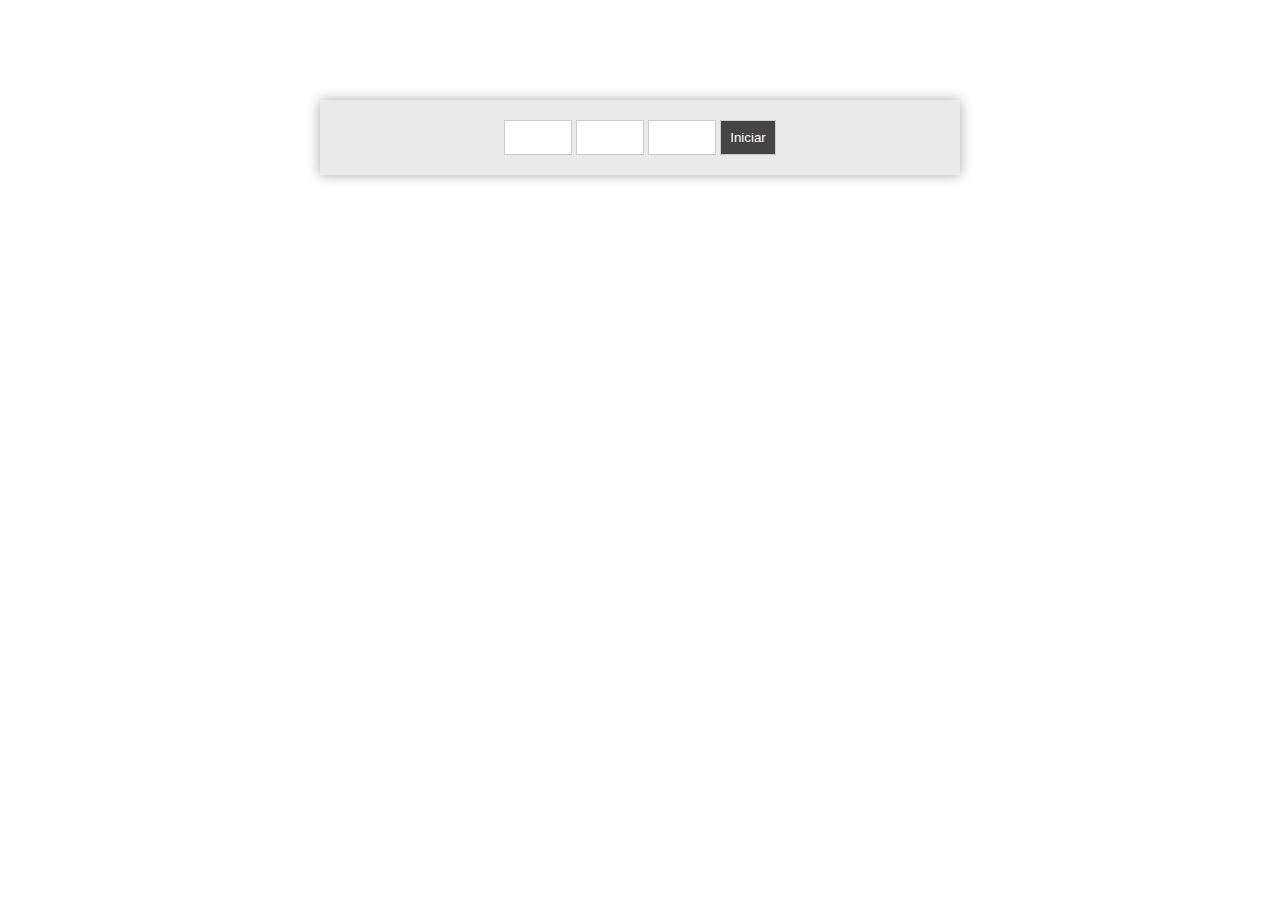
<file: Alarma/index.html>
<!DOCTYPE html>
<html>
    <head>
        <title>Alarma - 24HS</title>
        <link rel="stylesheet" type="text/css" href="estilos.css">
    </head>
    <body>
        <form class="form">
            <input type="number" max="23" min="0" id="horas">
            <input type="number" max="59" min="0" id="minutos">
            <input type="number" max="59" min="0" id="segundos">
            <input type="button" id="programar" value="Iniciar">
        </form>
        <div class="alarma">
            <div class="numeros">
                <div id="h"></div>
                <div class="puntos">:</div>
                <div id="m"></div>
                <div class="puntos">:</div>
                <div id="s"></div>
            </div>
        </div>
        <audio id="audio" src="audio.mp3"></audio>
        <script src="script.js"></script>
    </body>
</html>
</file>
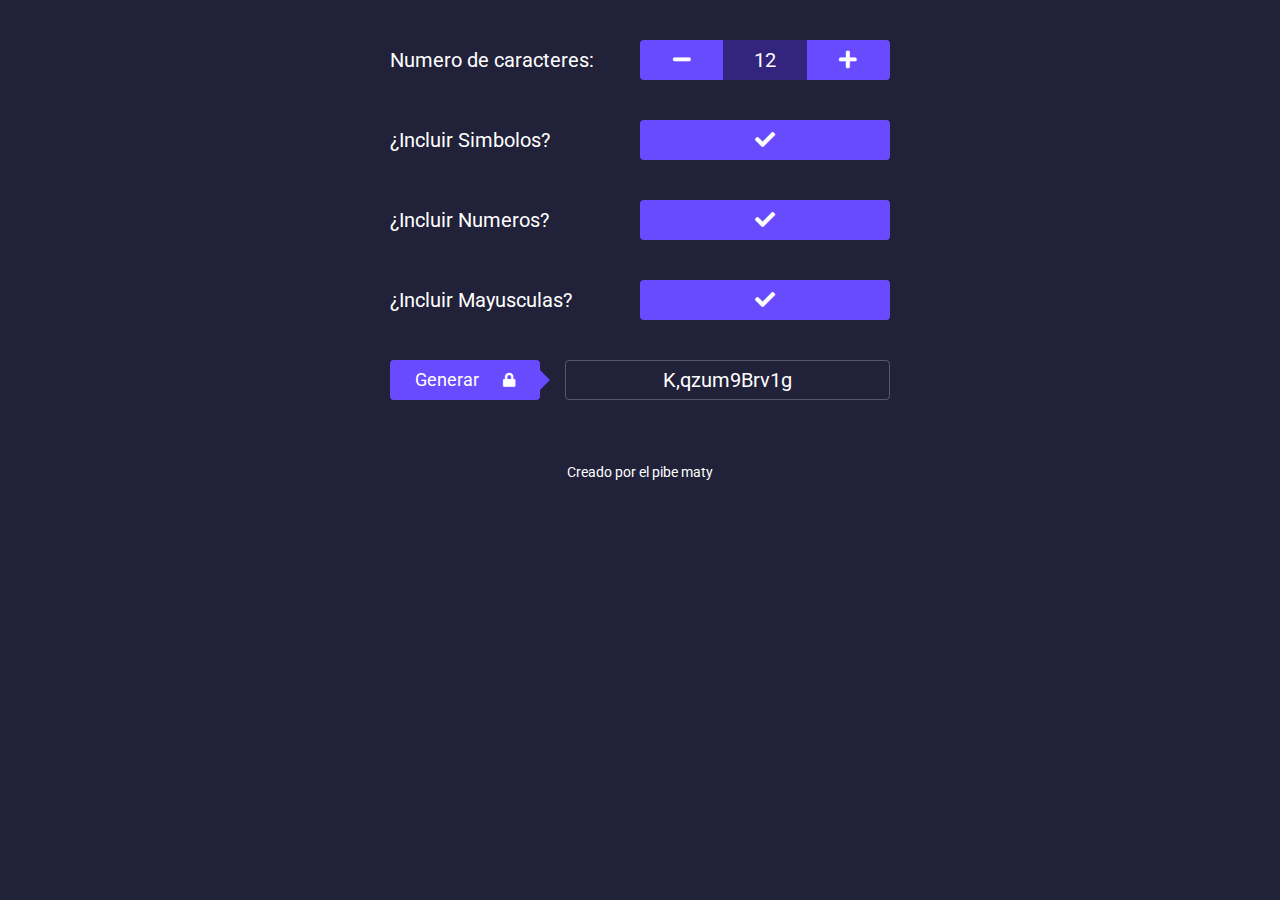
<file: Generador_Passwords-master/index.html>
<!DOCTYPE html>
<html lang="es">
<head>
	<meta charset="UTF-8">
	<meta name="viewport" content="width=device-width, initial-scale=1.0">
	<title>El Maty Password Generator</title>
	<link href="https://fonts.googleapis.com/css?family=Roboto" rel="stylesheet"> 
	<link rel="stylesheet" href="css/estilos.css">
	<link rel="stylesheet" href="fontawesome/css/all.min.css">
</head>
<body>
	<div class="contenedor">
		<form action="" class="app" id="app">
			<div class="fila numero-caracteres">
				<div class="col">
					<label for="numero-caracteres">Numero de caracteres:</label>
				</div>
				<div class="col botones">
					<div>
						<button class="btn" id="btn-menos-uno"><i class="fas fa-minus"></i></button>
					</div>
					<div>
						<input type="text" id="numero-caracteres" readonly value="12">
					</div>
					<div>
						<button class="btn" id="btn-mas-uno"><i class="fas fa-plus"></i></button>
					</div>
				</div>
			</div>
			<div class="fila simbolos">
				<div class="col">
					<label for="simbolos">¿Incluir Simbolos?</label>
				</div>
				<div class="col">
					<button class="btn" id="btn-simbolos"><i class="fas fa-check"></i></button>
				</div>
			</div>
			<div class="fila numeros">
				<div class="col">
					<label for="numeros">¿Incluir Numeros?</label>
				</div>
				<div class="col">
					<button class="btn" id="btn-numeros"><i class="fas fa-check"></i></button>
				</div>
			</div>
			<div class="fila mayusculas">
				<div class="col">
					<label for="mayusculas">¿Incluir Mayusculas?</label>
				</div>
				<div class="col">
					<button class="btn" id="btn-mayusculas"><i class="fas fa-check"></i></button>
				</div>
			</div>
			<div class="fila generar">
				<div class="col">
					<button class="btn btn-generar" id="btn-generar">Generar <i class="fas fa-lock"></i></button>
				</div>
				<div class="col">
					<input type="text" class="input-password" id="input-password" readonly value="T3sT">
				</div>
			</div>
			<div class="fila alerta">
				<div class="col">
					<div class="alerta-copiado" id="alerta-copiado">
						<p><i class="fas fa-copy"></i> Texto Copiado!</p>
					</div>
				</div>
			</div>
		</form>
		<div class="creditos">
			<p>Creado por el pibe maty</p>
		</div>
	</div>

	<script src="js/app.js"></script>
</body>
</html>
</file>
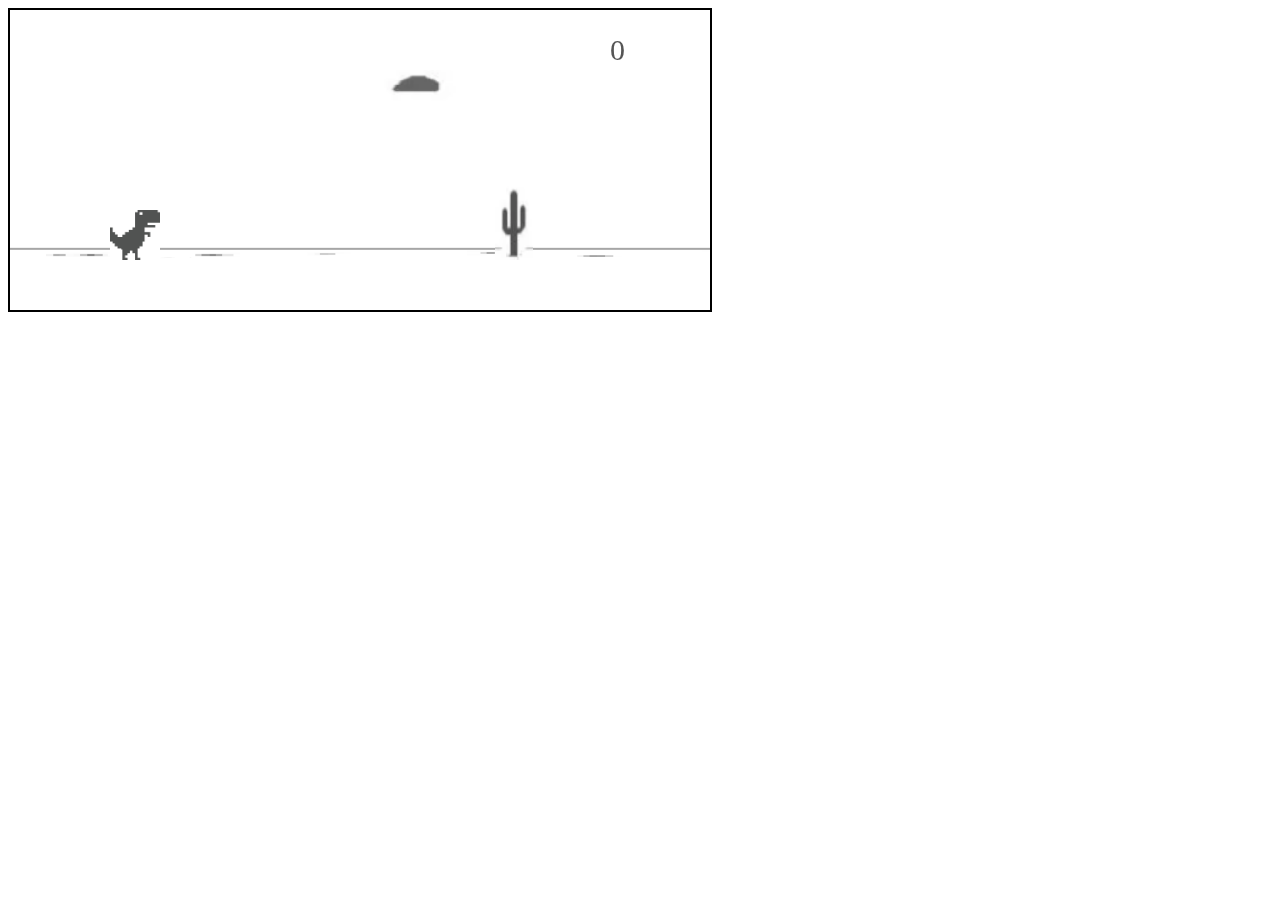
<file: REX/index.html>
<html>
    <head>
        <script src="juego.js"></script>
    </head>
    <body onload="inicializa();">
        <canvas id ="canvas" width="700" height="300" style="border: 2px solid #000000;"></canvas>
    </body>
</html>
</file>
<file: Alarma/estilos.css>
*{
    padding: 0px;
    margin: 0px;
    font-family: Century 'Franklin Gothic Medium', 'Arial Narrow', Arial, sans-serif;
}

form {
    margin: auto;
    width: 600px;
    padding: 20px;
    text-align: center;
    background-color: #eaeaea;
    margin-top: 100px;
    box-shadow: 0px 0px 12px #aaa;
}

.alarma{
    display: none ;
    margin: auto;
    width: 600px;
    text-align: center;
    background-color: #eaeaea;
    margin-top: 100px;
    box-shadow: 0px 0px 12px #aaa;
    font-size: 35px;
    border-top: 12px solid #444;
    padding:  18px 10px;
}

.alarma div{
    display: inline-block;
    margin: 4px;
}


form input{
    padding: 9px;
    border: 1px solid #ccc;
}

form input[type="button"]{
    background-color: #444;
    color: #fff;
}

@keyframes desaparecer{
    0%{
        opacity: 1;
    }
    100%{
        opacity: 0;
    }
}

@keyframes aparecer{
    0%{
        opacity: 0;
    }
    100%{
        opacity: 1;
    }
}
</file>
<file: Generador_Passwords-master/css/estilos.css>
/* ------------------------- */
/* Generador de Contraseñas */
/* Creado por: Carlos Arturo Esparza */
/* Para: http://www.falconmasters.com */
/* ------------------------- */

/* ------------------------- */
/* Estilos Generales */
/* ------------------------- */
* {
	box-sizing: border-box;
	padding: 0;
	margin: 0;
	font-family: 'Roboto', sans-serif;
	font-size: 20px;
}

*::selection {
	background:#33257E ;
	color:#fff;
}

*::-moz-selection {
	background:#33257E;
	color:#fff;
}

body {
	background: #212139;
	color: #fff;
}

a {
	color: #fff;
	text-decoration: underline;
}

a:hover {
	text-decoration: none;
}

.contenedor {
	max-width:500px;
	width: 90%;
	margin: 40px auto;
}


/* ------------------------- */
/* Logotipo */
/* ------------------------- */
.logo { 
	margin-bottom: 40px;
	width: 100%;
	text-align: center;
}

.logo img { 
	width: 100%;
	vertical-align: top;
 }

/* ------------------------- */
/* Estilos de Filas y Columnas */
/* ------------------------- */
.app .fila {
	margin-bottom: 40px;
	display: flex;
	flex-direction: row;
	justify-content: space-between;
}

.app .col {
	width: 50%;
}

/* ------------------------- */
/* Estilos generales de inputs y botones */
/* ------------------------- */
.app label {
	line-height: 40px;
}

.app input {
	text-align: center;
	border: none;
}

.app .btn {
	width: 100%;
	background: #684BFF;
	color: #fff;
	display: inline-block;
	height: 40px;
	vertical-align: top;
	font-size: 16px;
	text-align: center;
	border: none;
	border-radius: 4px;
	cursor: pointer;
	transition: all .3s ease;
}

.app .btn:hover {
	background: #B4A5FF;
}

.app .btn.false{
	background: #33257E;
}

/* ------------------------- */
/* Fila: Numero de Caracteres */
/* ------------------------- */
.app .numero-caracteres .botones div {
	width: 100%;
}

.app .numero-caracteres .botones div:nth-child(1) button{
	border-radius: 4px 0 0 4px;
}
.app .numero-caracteres input {
	height: 40px;
	width: 100%;
	cursor: default;
	background: #33257E;
	color: #fff;
}
.app .numero-caracteres .botones div:nth-child(3) button{
	border-radius: 0 4px 4px 0;
}

.app .numero-caracteres .botones{
	display: flex;
	flex-direction: row;
	justify-content: space-between;
}
	
/* ------------------------- */
/* Fila: Generar Contraseña */
/* ------------------------- */
.app .fila.generar {
	margin-bottom: 10px;
}

.app .fila.generar .col:nth-child(1){
	width: 30%;
}

.app .fila.generar .col:nth-child(2) {
	width: 65%;
}

.app .fila.generar .btn.btn-generar {
	width: 100%;
	height: 40px;
	font-size: 18px;
	padding: 0;
	line-height: 40px;
	position: relative;
	z-index: 1;
}

.app .fila.generar .btn.btn-generar i {
	margin-left: 20px;
	position: relative;
	top:-1px;
	font-size: 14px;
}

.app .fila.generar .btn.btn-generar:after {
	content: "";
	display: inline-block;
	background: #684BFF;
	width: 14px;
	height: 14px;
	position: absolute;
	top:13px;
	right:-7px;
	transform: rotate(45deg);
	z-index: 9;
	transition: all .3s ease;
}

.app .fila.generar .col:nth-child(1):hover .btn-generar:after {
	background: #B4A5FF;
}

.app .fila.generar .input-password {
	width: 100%;
	background: none;
	border-radius: 4px;
	border:1px solid rgba(255,255,255,.25);
	color: #fff;
	height: 40px;
	line-height: 40px;
	cursor: pointer;
	transition: all .3s ease;
}

.app .fila.generar .input-password:hover {
	border:1px solid rgba(255,255,255,.5);
}

.app .fila.generar input::selection {
	background: #212139;
}

.app .fila.generar input::-moz-selection {
	background: #212139;
}

/* ------------------------- */
/* Fila: Alerta */
/* ------------------------- */
.app .fila.alerta {
	justify-content: flex-end;
}

.app .fila.alerta .col {
	width: 65%;
}
.app .fila.alerta .alerta-copiado {
	text-align: center;
	color: rgba(255,255,255,0);
	transition: all .3s ease;
}

.app .fila.alerta .alerta-copiado.active {
	color: rgba(255,255,255,1);
}

.app .fila.alerta .alerta-copiado p, 
.app .fila.alerta .alerta-copiado i {
	font-size: 12px;
}

/* ------------------------- */
/* Media Queries */
/* ------------------------- */
@media screen and (max-width: 500px){
	.logo img {
		width: 70%;
	}

	.app .fila {
		flex-direction: column;
		margin-bottom: 20px;
	}

	.app .fila .col {
		width: 100%;
		margin-bottom: 20px;
	}

	.app .fila.generar {
		border-top:1px solid rgba(255,255,255,.25);
		padding-top:40px;
	}

	.app .fila.generar .col:nth-child(1), 
	.app .fila.generar .col:nth-child(2) {
		width: 100%;
	}

	.app .fila.generar .btn.btn-generar:after {
		top: auto;
		left: 50%;
		right: 50%;
		bottom: -7px;
	}
}

/* ------------------------- */
/* Creditos */
/* ------------------------- */
.creditos {
	text-align: center;
}

.creditos p, a {
	font-size: 14px;
}
</file>
<file: Generador_Passwords-master/fontawesome/css/all.min.css>
/*!
 * Font Awesome Free 5.1.1 by @fontawesome - https://fontawesome.com
 * License - https://fontawesome.com/license (Icons: CC BY 4.0, Fonts: SIL OFL 1.1, Code: MIT License)
 */
.fa,.fab,.fal,.far,.fas{-moz-osx-font-smoothing:grayscale;-webkit-font-smoothing:antialiased;display:inline-block;font-style:normal;font-variant:normal;text-rendering:auto;line-height:1}.fa-lg{font-size:1.33333em;line-height:.75em;vertical-align:-.0667em}.fa-xs{font-size:.75em}.fa-sm{font-size:.875em}.fa-1x{font-size:1em}.fa-2x{font-size:2em}.fa-3x{font-size:3em}.fa-4x{font-size:4em}.fa-5x{font-size:5em}.fa-6x{font-size:6em}.fa-7x{font-size:7em}.fa-8x{font-size:8em}.fa-9x{font-size:9em}.fa-10x{font-size:10em}.fa-fw{text-align:center;width:1.25em}.fa-ul{list-style-type:none;margin-left:2.5em;padding-left:0}.fa-ul>li{position:relative}.fa-li{left:-2em;position:absolute;text-align:center;width:2em;line-height:inherit}.fa-border{border:.08em solid #eee;border-radius:.1em;padding:.2em .25em .15em}.fa-pull-left{float:left}.fa-pull-right{float:right}.fa.fa-pull-left,.fab.fa-pull-left,.fal.fa-pull-left,.far.fa-pull-left,.fas.fa-pull-left{margin-right:.3em}.fa.fa-pull-right,.fab.fa-pull-right,.fal.fa-pull-right,.far.fa-pull-right,.fas.fa-pull-right{margin-left:.3em}.fa-spin{animation:a 2s infinite linear}.fa-pulse{animation:a 1s infinite steps(8)}@keyframes a{0%{transform:rotate(0deg)}to{transform:rotate(1turn)}}.fa-rotate-90{-ms-filter:"progid:DXImageTransform.Microsoft.BasicImage(rotation=1)";transform:rotate(90deg)}.fa-rotate-180{-ms-filter:"progid:DXImageTransform.Microsoft.BasicImage(rotation=2)";transform:rotate(180deg)}.fa-rotate-270{-ms-filter:"progid:DXImageTransform.Microsoft.BasicImage(rotation=3)";transform:rotate(270deg)}.fa-flip-horizontal{-ms-filter:"progid:DXImageTransform.Microsoft.BasicImage(rotation=0, mirror=1)";transform:scaleX(-1)}.fa-flip-vertical{transform:scaleY(-1)}.fa-flip-horizontal.fa-flip-vertical,.fa-flip-vertical{-ms-filter:"progid:DXImageTransform.Microsoft.BasicImage(rotation=2, mirror=1)"}.fa-flip-horizontal.fa-flip-vertical{transform:scale(-1)}:root .fa-flip-horizontal,:root .fa-flip-vertical,:root .fa-rotate-90,:root .fa-rotate-180,:root .fa-rotate-270{-webkit-filter:none;filter:none}.fa-stack{display:inline-block;height:2em;line-height:2em;position:relative;vertical-align:middle;width:2em}.fa-stack-1x,.fa-stack-2x{left:0;position:absolute;text-align:center;width:100%}.fa-stack-1x{line-height:inherit}.fa-stack-2x{font-size:2em}.fa-inverse{color:#fff}.fa-500px:before{content:"\f26e"}.fa-accessible-icon:before{content:"\f368"}.fa-accusoft:before{content:"\f369"}.fa-address-book:before{content:"\f2b9"}.fa-address-card:before{content:"\f2bb"}.fa-adjust:before{content:"\f042"}.fa-adn:before{content:"\f170"}.fa-adversal:before{content:"\f36a"}.fa-affiliatetheme:before{content:"\f36b"}.fa-algolia:before{content:"\f36c"}.fa-align-center:before{content:"\f037"}.fa-align-justify:before{content:"\f039"}.fa-align-left:before{content:"\f036"}.fa-align-right:before{content:"\f038"}.fa-allergies:before{content:"\f461"}.fa-amazon:before{content:"\f270"}.fa-amazon-pay:before{content:"\f42c"}.fa-ambulance:before{content:"\f0f9"}.fa-american-sign-language-interpreting:before{content:"\f2a3"}.fa-amilia:before{content:"\f36d"}.fa-anchor:before{content:"\f13d"}.fa-android:before{content:"\f17b"}.fa-angellist:before{content:"\f209"}.fa-angle-double-down:before{content:"\f103"}.fa-angle-double-left:before{content:"\f100"}.fa-angle-double-right:before{content:"\f101"}.fa-angle-double-up:before{content:"\f102"}.fa-angle-down:before{content:"\f107"}.fa-angle-left:before{content:"\f104"}.fa-angle-right:before{content:"\f105"}.fa-angle-up:before{content:"\f106"}.fa-angry:before{content:"\f556"}.fa-angrycreative:before{content:"\f36e"}.fa-angular:before{content:"\f420"}.fa-app-store:before{content:"\f36f"}.fa-app-store-ios:before{content:"\f370"}.fa-apper:before{content:"\f371"}.fa-apple:before{content:"\f179"}.fa-apple-pay:before{content:"\f415"}.fa-archive:before{content:"\f187"}.fa-archway:before{content:"\f557"}.fa-arrow-alt-circle-down:before{content:"\f358"}.fa-arrow-alt-circle-left:before{content:"\f359"}.fa-arrow-alt-circle-right:before{content:"\f35a"}.fa-arrow-alt-circle-up:before{content:"\f35b"}.fa-arrow-circle-down:before{content:"\f0ab"}.fa-arrow-circle-left:before{content:"\f0a8"}.fa-arrow-circle-right:before{content:"\f0a9"}.fa-arrow-circle-up:before{content:"\f0aa"}.fa-arrow-down:before{content:"\f063"}.fa-arrow-left:before{content:"\f060"}.fa-arrow-right:before{content:"\f061"}.fa-arrow-up:before{content:"\f062"}.fa-arrows-alt:before{content:"\f0b2"}.fa-arrows-alt-h:before{content:"\f337"}.fa-arrows-alt-v:before{content:"\f338"}.fa-assistive-listening-systems:before{content:"\f2a2"}.fa-asterisk:before{content:"\f069"}.fa-asymmetrik:before{content:"\f372"}.fa-at:before{content:"\f1fa"}.fa-atlas:before{content:"\f558"}.fa-audible:before{content:"\f373"}.fa-audio-description:before{content:"\f29e"}.fa-autoprefixer:before{content:"\f41c"}.fa-avianex:before{content:"\f374"}.fa-aviato:before{content:"\f421"}.fa-award:before{content:"\f559"}.fa-aws:before{content:"\f375"}.fa-backspace:before{content:"\f55a"}.fa-backward:before{content:"\f04a"}.fa-balance-scale:before{content:"\f24e"}.fa-ban:before{content:"\f05e"}.fa-band-aid:before{content:"\f462"}.fa-bandcamp:before{content:"\f2d5"}.fa-barcode:before{content:"\f02a"}.fa-bars:before{content:"\f0c9"}.fa-baseball-ball:before{content:"\f433"}.fa-basketball-ball:before{content:"\f434"}.fa-bath:before{content:"\f2cd"}.fa-battery-empty:before{content:"\f244"}.fa-battery-full:before{content:"\f240"}.fa-battery-half:before{content:"\f242"}.fa-battery-quarter:before{content:"\f243"}.fa-battery-three-quarters:before{content:"\f241"}.fa-bed:before{content:"\f236"}.fa-beer:before{content:"\f0fc"}.fa-behance:before{content:"\f1b4"}.fa-behance-square:before{content:"\f1b5"}.fa-bell:before{content:"\f0f3"}.fa-bell-slash:before{content:"\f1f6"}.fa-bezier-curve:before{content:"\f55b"}.fa-bicycle:before{content:"\f206"}.fa-bimobject:before{content:"\f378"}.fa-binoculars:before{content:"\f1e5"}.fa-birthday-cake:before{content:"\f1fd"}.fa-bitbucket:before{content:"\f171"}.fa-bitcoin:before{content:"\f379"}.fa-bity:before{content:"\f37a"}.fa-black-tie:before{content:"\f27e"}.fa-blackberry:before{content:"\f37b"}.fa-blender:before{content:"\f517"}.fa-blind:before{content:"\f29d"}.fa-blogger:before{content:"\f37c"}.fa-blogger-b:before{content:"\f37d"}.fa-bluetooth:before{content:"\f293"}.fa-bluetooth-b:before{content:"\f294"}.fa-bold:before{content:"\f032"}.fa-bolt:before{content:"\f0e7"}.fa-bomb:before{content:"\f1e2"}.fa-bong:before{content:"\f55c"}.fa-book:before{content:"\f02d"}.fa-book-open:before{content:"\f518"}.fa-bookmark:before{content:"\f02e"}.fa-bowling-ball:before{content:"\f436"}.fa-box:before{content:"\f466"}.fa-box-open:before{content:"\f49e"}.fa-boxes:before{content:"\f468"}.fa-braille:before{content:"\f2a1"}.fa-briefcase:before{content:"\f0b1"}.fa-briefcase-medical:before{content:"\f469"}.fa-broadcast-tower:before{content:"\f519"}.fa-broom:before{content:"\f51a"}.fa-brush:before{content:"\f55d"}.fa-btc:before{content:"\f15a"}.fa-bug:before{content:"\f188"}.fa-building:before{content:"\f1ad"}.fa-bullhorn:before{content:"\f0a1"}.fa-bullseye:before{content:"\f140"}.fa-burn:before{content:"\f46a"}.fa-buromobelexperte:before{content:"\f37f"}.fa-bus:before{content:"\f207"}.fa-bus-alt:before{content:"\f55e"}.fa-buysellads:before{content:"\f20d"}.fa-calculator:before{content:"\f1ec"}.fa-calendar:before{content:"\f133"}.fa-calendar-alt:before{content:"\f073"}.fa-calendar-check:before{content:"\f274"}.fa-calendar-minus:before{content:"\f272"}.fa-calendar-plus:before{content:"\f271"}.fa-calendar-times:before{content:"\f273"}.fa-camera:before{content:"\f030"}.fa-camera-retro:before{content:"\f083"}.fa-cannabis:before{content:"\f55f"}.fa-capsules:before{content:"\f46b"}.fa-car:before{content:"\f1b9"}.fa-caret-down:before{content:"\f0d7"}.fa-caret-left:before{content:"\f0d9"}.fa-caret-right:before{content:"\f0da"}.fa-caret-square-down:before{content:"\f150"}.fa-caret-square-left:before{content:"\f191"}.fa-caret-square-right:before{content:"\f152"}.fa-caret-square-up:before{content:"\f151"}.fa-caret-up:before{content:"\f0d8"}.fa-cart-arrow-down:before{content:"\f218"}.fa-cart-plus:before{content:"\f217"}.fa-cc-amazon-pay:before{content:"\f42d"}.fa-cc-amex:before{content:"\f1f3"}.fa-cc-apple-pay:before{content:"\f416"}.fa-cc-diners-club:before{content:"\f24c"}.fa-cc-discover:before{content:"\f1f2"}.fa-cc-jcb:before{content:"\f24b"}.fa-cc-mastercard:before{content:"\f1f1"}.fa-cc-paypal:before{content:"\f1f4"}.fa-cc-stripe:before{content:"\f1f5"}.fa-cc-visa:before{content:"\f1f0"}.fa-centercode:before{content:"\f380"}.fa-certificate:before{content:"\f0a3"}.fa-chalkboard:before{content:"\f51b"}.fa-chalkboard-teacher:before{content:"\f51c"}.fa-chart-area:before{content:"\f1fe"}.fa-chart-bar:before{content:"\f080"}.fa-chart-line:before{content:"\f201"}.fa-chart-pie:before{content:"\f200"}.fa-check:before{content:"\f00c"}.fa-check-circle:before{content:"\f058"}.fa-check-double:before{content:"\f560"}.fa-check-square:before{content:"\f14a"}.fa-chess:before{content:"\f439"}.fa-chess-bishop:before{content:"\f43a"}.fa-chess-board:before{content:"\f43c"}.fa-chess-king:before{content:"\f43f"}.fa-chess-knight:before{content:"\f441"}.fa-chess-pawn:before{content:"\f443"}.fa-chess-queen:before{content:"\f445"}.fa-chess-rook:before{content:"\f447"}.fa-chevron-circle-down:before{content:"\f13a"}.fa-chevron-circle-left:before{content:"\f137"}.fa-chevron-circle-right:before{content:"\f138"}.fa-chevron-circle-up:before{content:"\f139"}.fa-chevron-down:before{content:"\f078"}.fa-chevron-left:before{content:"\f053"}.fa-chevron-right:before{content:"\f054"}.fa-chevron-up:before{content:"\f077"}.fa-child:before{content:"\f1ae"}.fa-chrome:before{content:"\f268"}.fa-church:before{content:"\f51d"}.fa-circle:before{content:"\f111"}.fa-circle-notch:before{content:"\f1ce"}.fa-clipboard:before{content:"\f328"}.fa-clipboard-check:before{content:"\f46c"}.fa-clipboard-list:before{content:"\f46d"}.fa-clock:before{content:"\f017"}.fa-clone:before{content:"\f24d"}.fa-closed-captioning:before{content:"\f20a"}.fa-cloud:before{content:"\f0c2"}.fa-cloud-download-alt:before{content:"\f381"}.fa-cloud-upload-alt:before{content:"\f382"}.fa-cloudscale:before{content:"\f383"}.fa-cloudsmith:before{content:"\f384"}.fa-cloudversify:before{content:"\f385"}.fa-cocktail:before{content:"\f561"}.fa-code:before{content:"\f121"}.fa-code-branch:before{content:"\f126"}.fa-codepen:before{content:"\f1cb"}.fa-codiepie:before{content:"\f284"}.fa-coffee:before{content:"\f0f4"}.fa-cog:before{content:"\f013"}.fa-cogs:before{content:"\f085"}.fa-coins:before{content:"\f51e"}.fa-columns:before{content:"\f0db"}.fa-comment:before{content:"\f075"}.fa-comment-alt:before{content:"\f27a"}.fa-comment-dots:before{content:"\f4ad"}.fa-comment-slash:before{content:"\f4b3"}.fa-comments:before{content:"\f086"}.fa-compact-disc:before{content:"\f51f"}.fa-compass:before{content:"\f14e"}.fa-compress:before{content:"\f066"}.fa-concierge-bell:before{content:"\f562"}.fa-connectdevelop:before{content:"\f20e"}.fa-contao:before{content:"\f26d"}.fa-cookie:before{content:"\f563"}.fa-cookie-bite:before{content:"\f564"}.fa-copy:before{content:"\f0c5"}.fa-copyright:before{content:"\f1f9"}.fa-couch:before{content:"\f4b8"}.fa-cpanel:before{content:"\f388"}.fa-creative-commons:before{content:"\f25e"}.fa-creative-commons-by:before{content:"\f4e7"}.fa-creative-commons-nc:before{content:"\f4e8"}.fa-creative-commons-nc-eu:before{content:"\f4e9"}.fa-creative-commons-nc-jp:before{content:"\f4ea"}.fa-creative-commons-nd:before{content:"\f4eb"}.fa-creative-commons-pd:before{content:"\f4ec"}.fa-creative-commons-pd-alt:before{content:"\f4ed"}.fa-creative-commons-remix:before{content:"\f4ee"}.fa-creative-commons-sa:before{content:"\f4ef"}.fa-creative-commons-sampling:before{content:"\f4f0"}.fa-creative-commons-sampling-plus:before{content:"\f4f1"}.fa-creative-commons-share:before{content:"\f4f2"}.fa-credit-card:before{content:"\f09d"}.fa-crop:before{content:"\f125"}.fa-crop-alt:before{content:"\f565"}.fa-crosshairs:before{content:"\f05b"}.fa-crow:before{content:"\f520"}.fa-crown:before{content:"\f521"}.fa-css3:before{content:"\f13c"}.fa-css3-alt:before{content:"\f38b"}.fa-cube:before{content:"\f1b2"}.fa-cubes:before{content:"\f1b3"}.fa-cut:before{content:"\f0c4"}.fa-cuttlefish:before{content:"\f38c"}.fa-d-and-d:before{content:"\f38d"}.fa-dashcube:before{content:"\f210"}.fa-database:before{content:"\f1c0"}.fa-deaf:before{content:"\f2a4"}.fa-delicious:before{content:"\f1a5"}.fa-deploydog:before{content:"\f38e"}.fa-deskpro:before{content:"\f38f"}.fa-desktop:before{content:"\f108"}.fa-deviantart:before{content:"\f1bd"}.fa-diagnoses:before{content:"\f470"}.fa-dice:before{content:"\f522"}.fa-dice-five:before{content:"\f523"}.fa-dice-four:before{content:"\f524"}.fa-dice-one:before{content:"\f525"}.fa-dice-six:before{content:"\f526"}.fa-dice-three:before{content:"\f527"}.fa-dice-two:before{content:"\f528"}.fa-digg:before{content:"\f1a6"}.fa-digital-ocean:before{content:"\f391"}.fa-digital-tachograph:before{content:"\f566"}.fa-discord:before{content:"\f392"}.fa-discourse:before{content:"\f393"}.fa-divide:before{content:"\f529"}.fa-dizzy:before{content:"\f567"}.fa-dna:before{content:"\f471"}.fa-dochub:before{content:"\f394"}.fa-docker:before{content:"\f395"}.fa-dollar-sign:before{content:"\f155"}.fa-dolly:before{content:"\f472"}.fa-dolly-flatbed:before{content:"\f474"}.fa-donate:before{content:"\f4b9"}.fa-door-closed:before{content:"\f52a"}.fa-door-open:before{content:"\f52b"}.fa-dot-circle:before{content:"\f192"}.fa-dove:before{content:"\f4ba"}.fa-download:before{content:"\f019"}.fa-draft2digital:before{content:"\f396"}.fa-drafting-compass:before{content:"\f568"}.fa-dribbble:before{content:"\f17d"}.fa-dribbble-square:before{content:"\f397"}.fa-dropbox:before{content:"\f16b"}.fa-drum:before{content:"\f569"}.fa-drum-steelpan:before{content:"\f56a"}.fa-drupal:before{content:"\f1a9"}.fa-dumbbell:before{content:"\f44b"}.fa-dyalog:before{content:"\f399"}.fa-earlybirds:before{content:"\f39a"}.fa-ebay:before{content:"\f4f4"}.fa-edge:before{content:"\f282"}.fa-edit:before{content:"\f044"}.fa-eject:before{content:"\f052"}.fa-elementor:before{content:"\f430"}.fa-ellipsis-h:before{content:"\f141"}.fa-ellipsis-v:before{content:"\f142"}.fa-ember:before{content:"\f423"}.fa-empire:before{content:"\f1d1"}.fa-envelope:before{content:"\f0e0"}.fa-envelope-open:before{content:"\f2b6"}.fa-envelope-square:before{content:"\f199"}.fa-envira:before{content:"\f299"}.fa-equals:before{content:"\f52c"}.fa-eraser:before{content:"\f12d"}.fa-erlang:before{content:"\f39d"}.fa-ethereum:before{content:"\f42e"}.fa-etsy:before{content:"\f2d7"}.fa-euro-sign:before{content:"\f153"}.fa-exchange-alt:before{content:"\f362"}.fa-exclamation:before{content:"\f12a"}.fa-exclamation-circle:before{content:"\f06a"}.fa-exclamation-triangle:before{content:"\f071"}.fa-expand:before{content:"\f065"}.fa-expand-arrows-alt:before{content:"\f31e"}.fa-expeditedssl:before{content:"\f23e"}.fa-external-link-alt:before{content:"\f35d"}.fa-external-link-square-alt:before{content:"\f360"}.fa-eye:before{content:"\f06e"}.fa-eye-dropper:before{content:"\f1fb"}.fa-eye-slash:before{content:"\f070"}.fa-facebook:before{content:"\f09a"}.fa-facebook-f:before{content:"\f39e"}.fa-facebook-messenger:before{content:"\f39f"}.fa-facebook-square:before{content:"\f082"}.fa-fast-backward:before{content:"\f049"}.fa-fast-forward:before{content:"\f050"}.fa-fax:before{content:"\f1ac"}.fa-feather:before{content:"\f52d"}.fa-feather-alt:before{content:"\f56b"}.fa-female:before{content:"\f182"}.fa-fighter-jet:before{content:"\f0fb"}.fa-file:before{content:"\f15b"}.fa-file-alt:before{content:"\f15c"}.fa-file-archive:before{content:"\f1c6"}.fa-file-audio:before{content:"\f1c7"}.fa-file-code:before{content:"\f1c9"}.fa-file-contract:before{content:"\f56c"}.fa-file-download:before{content:"\f56d"}.fa-file-excel:before{content:"\f1c3"}.fa-file-export:before{content:"\f56e"}.fa-file-image:before{content:"\f1c5"}.fa-file-import:before{content:"\f56f"}.fa-file-invoice:before{content:"\f570"}.fa-file-invoice-dollar:before{content:"\f571"}.fa-file-medical:before{content:"\f477"}.fa-file-medical-alt:before{content:"\f478"}.fa-file-pdf:before{content:"\f1c1"}.fa-file-powerpoint:before{content:"\f1c4"}.fa-file-prescription:before{content:"\f572"}.fa-file-signature:before{content:"\f573"}.fa-file-upload:before{content:"\f574"}.fa-file-video:before{content:"\f1c8"}.fa-file-word:before{content:"\f1c2"}.fa-fill:before{content:"\f575"}.fa-fill-drip:before{content:"\f576"}.fa-film:before{content:"\f008"}.fa-filter:before{content:"\f0b0"}.fa-fingerprint:before{content:"\f577"}.fa-fire:before{content:"\f06d"}.fa-fire-extinguisher:before{content:"\f134"}.fa-firefox:before{content:"\f269"}.fa-first-aid:before{content:"\f479"}.fa-first-order:before{content:"\f2b0"}.fa-first-order-alt:before{content:"\f50a"}.fa-firstdraft:before{content:"\f3a1"}.fa-fish:before{content:"\f578"}.fa-flag:before{content:"\f024"}.fa-flag-checkered:before{content:"\f11e"}.fa-flask:before{content:"\f0c3"}.fa-flickr:before{content:"\f16e"}.fa-flipboard:before{content:"\f44d"}.fa-flushed:before{content:"\f579"}.fa-fly:before{content:"\f417"}.fa-folder:before{content:"\f07b"}.fa-folder-open:before{content:"\f07c"}.fa-font:before{content:"\f031"}.fa-font-awesome:before{content:"\f2b4"}.fa-font-awesome-alt:before{content:"\f35c"}.fa-font-awesome-flag:before{content:"\f425"}.fa-font-awesome-logo-full:before{content:"\f4e6"}.fa-fonticons:before{content:"\f280"}.fa-fonticons-fi:before{content:"\f3a2"}.fa-football-ball:before{content:"\f44e"}.fa-fort-awesome:before{content:"\f286"}.fa-fort-awesome-alt:before{content:"\f3a3"}.fa-forumbee:before{content:"\f211"}.fa-forward:before{content:"\f04e"}.fa-foursquare:before{content:"\f180"}.fa-free-code-camp:before{content:"\f2c5"}.fa-freebsd:before{content:"\f3a4"}.fa-frog:before{content:"\f52e"}.fa-frown:before{content:"\f119"}.fa-frown-open:before{content:"\f57a"}.fa-fulcrum:before{content:"\f50b"}.fa-futbol:before{content:"\f1e3"}.fa-galactic-republic:before{content:"\f50c"}.fa-galactic-senate:before{content:"\f50d"}.fa-gamepad:before{content:"\f11b"}.fa-gas-pump:before{content:"\f52f"}.fa-gavel:before{content:"\f0e3"}.fa-gem:before{content:"\f3a5"}.fa-genderless:before{content:"\f22d"}.fa-get-pocket:before{content:"\f265"}.fa-gg:before{content:"\f260"}.fa-gg-circle:before{content:"\f261"}.fa-gift:before{content:"\f06b"}.fa-git:before{content:"\f1d3"}.fa-git-square:before{content:"\f1d2"}.fa-github:before{content:"\f09b"}.fa-github-alt:before{content:"\f113"}.fa-github-square:before{content:"\f092"}.fa-gitkraken:before{content:"\f3a6"}.fa-gitlab:before{content:"\f296"}.fa-gitter:before{content:"\f426"}.fa-glass-martini:before{content:"\f000"}.fa-glass-martini-alt:before{content:"\f57b"}.fa-glasses:before{content:"\f530"}.fa-glide:before{content:"\f2a5"}.fa-glide-g:before{content:"\f2a6"}.fa-globe:before{content:"\f0ac"}.fa-globe-africa:before{content:"\f57c"}.fa-globe-americas:before{content:"\f57d"}.fa-globe-asia:before{content:"\f57e"}.fa-gofore:before{content:"\f3a7"}.fa-golf-ball:before{content:"\f450"}.fa-goodreads:before{content:"\f3a8"}.fa-goodreads-g:before{content:"\f3a9"}.fa-google:before{content:"\f1a0"}.fa-google-drive:before{content:"\f3aa"}.fa-google-play:before{content:"\f3ab"}.fa-google-plus:before{content:"\f2b3"}.fa-google-plus-g:before{content:"\f0d5"}.fa-google-plus-square:before{content:"\f0d4"}.fa-google-wallet:before{content:"\f1ee"}.fa-graduation-cap:before{content:"\f19d"}.fa-gratipay:before{content:"\f184"}.fa-grav:before{content:"\f2d6"}.fa-greater-than:before{content:"\f531"}.fa-greater-than-equal:before{content:"\f532"}.fa-grimace:before{content:"\f57f"}.fa-grin:before{content:"\f580"}.fa-grin-alt:before{content:"\f581"}.fa-grin-beam:before{content:"\f582"}.fa-grin-beam-sweat:before{content:"\f583"}.fa-grin-hearts:before{content:"\f584"}.fa-grin-squint:before{content:"\f585"}.fa-grin-squint-tears:before{content:"\f586"}.fa-grin-stars:before{content:"\f587"}.fa-grin-tears:before{content:"\f588"}.fa-grin-tongue:before{content:"\f589"}.fa-grin-tongue-squint:before{content:"\f58a"}.fa-grin-tongue-wink:before{content:"\f58b"}.fa-grin-wink:before{content:"\f58c"}.fa-grip-horizontal:before{content:"\f58d"}.fa-grip-vertical:before{content:"\f58e"}.fa-gripfire:before{content:"\f3ac"}.fa-grunt:before{content:"\f3ad"}.fa-gulp:before{content:"\f3ae"}.fa-h-square:before{content:"\f0fd"}.fa-hacker-news:before{content:"\f1d4"}.fa-hacker-news-square:before{content:"\f3af"}.fa-hand-holding:before{content:"\f4bd"}.fa-hand-holding-heart:before{content:"\f4be"}.fa-hand-holding-usd:before{content:"\f4c0"}.fa-hand-lizard:before{content:"\f258"}.fa-hand-paper:before{content:"\f256"}.fa-hand-peace:before{content:"\f25b"}.fa-hand-point-down:before{content:"\f0a7"}.fa-hand-point-left:before{content:"\f0a5"}.fa-hand-point-right:before{content:"\f0a4"}.fa-hand-point-up:before{content:"\f0a6"}.fa-hand-pointer:before{content:"\f25a"}.fa-hand-rock:before{content:"\f255"}.fa-hand-scissors:before{content:"\f257"}.fa-hand-spock:before{content:"\f259"}.fa-hands:before{content:"\f4c2"}.fa-hands-helping:before{content:"\f4c4"}.fa-handshake:before{content:"\f2b5"}.fa-hashtag:before{content:"\f292"}.fa-hdd:before{content:"\f0a0"}.fa-heading:before{content:"\f1dc"}.fa-headphones:before{content:"\f025"}.fa-headphones-alt:before{content:"\f58f"}.fa-headset:before{content:"\f590"}.fa-heart:before{content:"\f004"}.fa-heartbeat:before{content:"\f21e"}.fa-helicopter:before{content:"\f533"}.fa-highlighter:before{content:"\f591"}.fa-hips:before{content:"\f452"}.fa-hire-a-helper:before{content:"\f3b0"}.fa-history:before{content:"\f1da"}.fa-hockey-puck:before{content:"\f453"}.fa-home:before{content:"\f015"}.fa-hooli:before{content:"\f427"}.fa-hornbill:before{content:"\f592"}.fa-hospital:before{content:"\f0f8"}.fa-hospital-alt:before{content:"\f47d"}.fa-hospital-symbol:before{content:"\f47e"}.fa-hot-tub:before{content:"\f593"}.fa-hotel:before{content:"\f594"}.fa-hotjar:before{content:"\f3b1"}.fa-hourglass:before{content:"\f254"}.fa-hourglass-end:before{content:"\f253"}.fa-hourglass-half:before{content:"\f252"}.fa-hourglass-start:before{content:"\f251"}.fa-houzz:before{content:"\f27c"}.fa-html5:before{content:"\f13b"}.fa-hubspot:before{content:"\f3b2"}.fa-i-cursor:before{content:"\f246"}.fa-id-badge:before{content:"\f2c1"}.fa-id-card:before{content:"\f2c2"}.fa-id-card-alt:before{content:"\f47f"}.fa-image:before{content:"\f03e"}.fa-images:before{content:"\f302"}.fa-imdb:before{content:"\f2d8"}.fa-inbox:before{content:"\f01c"}.fa-indent:before{content:"\f03c"}.fa-industry:before{content:"\f275"}.fa-infinity:before{content:"\f534"}.fa-info:before{content:"\f129"}.fa-info-circle:before{content:"\f05a"}.fa-instagram:before{content:"\f16d"}.fa-internet-explorer:before{content:"\f26b"}.fa-ioxhost:before{content:"\f208"}.fa-italic:before{content:"\f033"}.fa-itunes:before{content:"\f3b4"}.fa-itunes-note:before{content:"\f3b5"}.fa-java:before{content:"\f4e4"}.fa-jedi-order:before{content:"\f50e"}.fa-jenkins:before{content:"\f3b6"}.fa-joget:before{content:"\f3b7"}.fa-joint:before{content:"\f595"}.fa-joomla:before{content:"\f1aa"}.fa-js:before{content:"\f3b8"}.fa-js-square:before{content:"\f3b9"}.fa-jsfiddle:before{content:"\f1cc"}.fa-key:before{content:"\f084"}.fa-keybase:before{content:"\f4f5"}.fa-keyboard:before{content:"\f11c"}.fa-keycdn:before{content:"\f3ba"}.fa-kickstarter:before{content:"\f3bb"}.fa-kickstarter-k:before{content:"\f3bc"}.fa-kiss:before{content:"\f596"}.fa-kiss-beam:before{content:"\f597"}.fa-kiss-wink-heart:before{content:"\f598"}.fa-kiwi-bird:before{content:"\f535"}.fa-korvue:before{content:"\f42f"}.fa-language:before{content:"\f1ab"}.fa-laptop:before{content:"\f109"}.fa-laravel:before{content:"\f3bd"}.fa-lastfm:before{content:"\f202"}.fa-lastfm-square:before{content:"\f203"}.fa-laugh:before{content:"\f599"}.fa-laugh-beam:before{content:"\f59a"}.fa-laugh-squint:before{content:"\f59b"}.fa-laugh-wink:before{content:"\f59c"}.fa-leaf:before{content:"\f06c"}.fa-leanpub:before{content:"\f212"}.fa-lemon:before{content:"\f094"}.fa-less:before{content:"\f41d"}.fa-less-than:before{content:"\f536"}.fa-less-than-equal:before{content:"\f537"}.fa-level-down-alt:before{content:"\f3be"}.fa-level-up-alt:before{content:"\f3bf"}.fa-life-ring:before{content:"\f1cd"}.fa-lightbulb:before{content:"\f0eb"}.fa-line:before{content:"\f3c0"}.fa-link:before{content:"\f0c1"}.fa-linkedin:before{content:"\f08c"}.fa-linkedin-in:before{content:"\f0e1"}.fa-linode:before{content:"\f2b8"}.fa-linux:before{content:"\f17c"}.fa-lira-sign:before{content:"\f195"}.fa-list:before{content:"\f03a"}.fa-list-alt:before{content:"\f022"}.fa-list-ol:before{content:"\f0cb"}.fa-list-ul:before{content:"\f0ca"}.fa-location-arrow:before{content:"\f124"}.fa-lock:before{content:"\f023"}.fa-lock-open:before{content:"\f3c1"}.fa-long-arrow-alt-down:before{content:"\f309"}.fa-long-arrow-alt-left:before{content:"\f30a"}.fa-long-arrow-alt-right:before{content:"\f30b"}.fa-long-arrow-alt-up:before{content:"\f30c"}.fa-low-vision:before{content:"\f2a8"}.fa-luggage-cart:before{content:"\f59d"}.fa-lyft:before{content:"\f3c3"}.fa-magento:before{content:"\f3c4"}.fa-magic:before{content:"\f0d0"}.fa-magnet:before{content:"\f076"}.fa-mailchimp:before{content:"\f59e"}.fa-male:before{content:"\f183"}.fa-mandalorian:before{content:"\f50f"}.fa-map:before{content:"\f279"}.fa-map-marked:before{content:"\f59f"}.fa-map-marked-alt:before{content:"\f5a0"}.fa-map-marker:before{content:"\f041"}.fa-map-marker-alt:before{content:"\f3c5"}.fa-map-pin:before{content:"\f276"}.fa-map-signs:before{content:"\f277"}.fa-marker:before{content:"\f5a1"}.fa-mars:before{content:"\f222"}.fa-mars-double:before{content:"\f227"}.fa-mars-stroke:before{content:"\f229"}.fa-mars-stroke-h:before{content:"\f22b"}.fa-mars-stroke-v:before{content:"\f22a"}.fa-mastodon:before{content:"\f4f6"}.fa-maxcdn:before{content:"\f136"}.fa-medal:before{content:"\f5a2"}.fa-medapps:before{content:"\f3c6"}.fa-medium:before{content:"\f23a"}.fa-medium-m:before{content:"\f3c7"}.fa-medkit:before{content:"\f0fa"}.fa-medrt:before{content:"\f3c8"}.fa-meetup:before{content:"\f2e0"}.fa-megaport:before{content:"\f5a3"}.fa-meh:before{content:"\f11a"}.fa-meh-blank:before{content:"\f5a4"}.fa-meh-rolling-eyes:before{content:"\f5a5"}.fa-memory:before{content:"\f538"}.fa-mercury:before{content:"\f223"}.fa-microchip:before{content:"\f2db"}.fa-microphone:before{content:"\f130"}.fa-microphone-alt:before{content:"\f3c9"}.fa-microphone-alt-slash:before{content:"\f539"}.fa-microphone-slash:before{content:"\f131"}.fa-microsoft:before{content:"\f3ca"}.fa-minus:before{content:"\f068"}.fa-minus-circle:before{content:"\f056"}.fa-minus-square:before{content:"\f146"}.fa-mix:before{content:"\f3cb"}.fa-mixcloud:before{content:"\f289"}.fa-mizuni:before{content:"\f3cc"}.fa-mobile:before{content:"\f10b"}.fa-mobile-alt:before{content:"\f3cd"}.fa-modx:before{content:"\f285"}.fa-monero:before{content:"\f3d0"}.fa-money-bill:before{content:"\f0d6"}.fa-money-bill-alt:before{content:"\f3d1"}.fa-money-bill-wave:before{content:"\f53a"}.fa-money-bill-wave-alt:before{content:"\f53b"}.fa-money-check:before{content:"\f53c"}.fa-money-check-alt:before{content:"\f53d"}.fa-monument:before{content:"\f5a6"}.fa-moon:before{content:"\f186"}.fa-mortar-pestle:before{content:"\f5a7"}.fa-motorcycle:before{content:"\f21c"}.fa-mouse-pointer:before{content:"\f245"}.fa-music:before{content:"\f001"}.fa-napster:before{content:"\f3d2"}.fa-neuter:before{content:"\f22c"}.fa-newspaper:before{content:"\f1ea"}.fa-nimblr:before{content:"\f5a8"}.fa-nintendo-switch:before{content:"\f418"}.fa-node:before{content:"\f419"}.fa-node-js:before{content:"\f3d3"}.fa-not-equal:before{content:"\f53e"}.fa-notes-medical:before{content:"\f481"}.fa-npm:before{content:"\f3d4"}.fa-ns8:before{content:"\f3d5"}.fa-nutritionix:before{content:"\f3d6"}.fa-object-group:before{content:"\f247"}.fa-object-ungroup:before{content:"\f248"}.fa-odnoklassniki:before{content:"\f263"}.fa-odnoklassniki-square:before{content:"\f264"}.fa-old-republic:before{content:"\f510"}.fa-opencart:before{content:"\f23d"}.fa-openid:before{content:"\f19b"}.fa-opera:before{content:"\f26a"}.fa-optin-monster:before{content:"\f23c"}.fa-osi:before{content:"\f41a"}.fa-outdent:before{content:"\f03b"}.fa-page4:before{content:"\f3d7"}.fa-pagelines:before{content:"\f18c"}.fa-paint-brush:before{content:"\f1fc"}.fa-paint-roller:before{content:"\f5aa"}.fa-palette:before{content:"\f53f"}.fa-palfed:before{content:"\f3d8"}.fa-pallet:before{content:"\f482"}.fa-paper-plane:before{content:"\f1d8"}.fa-paperclip:before{content:"\f0c6"}.fa-parachute-box:before{content:"\f4cd"}.fa-paragraph:before{content:"\f1dd"}.fa-parking:before{content:"\f540"}.fa-passport:before{content:"\f5ab"}.fa-paste:before{content:"\f0ea"}.fa-patreon:before{content:"\f3d9"}.fa-pause:before{content:"\f04c"}.fa-pause-circle:before{content:"\f28b"}.fa-paw:before{content:"\f1b0"}.fa-paypal:before{content:"\f1ed"}.fa-pen:before{content:"\f304"}.fa-pen-alt:before{content:"\f305"}.fa-pen-fancy:before{content:"\f5ac"}.fa-pen-nib:before{content:"\f5ad"}.fa-pen-square:before{content:"\f14b"}.fa-pencil-alt:before{content:"\f303"}.fa-pencil-ruler:before{content:"\f5ae"}.fa-people-carry:before{content:"\f4ce"}.fa-percent:before{content:"\f295"}.fa-percentage:before{content:"\f541"}.fa-periscope:before{content:"\f3da"}.fa-phabricator:before{content:"\f3db"}.fa-phoenix-framework:before{content:"\f3dc"}.fa-phoenix-squadron:before{content:"\f511"}.fa-phone:before{content:"\f095"}.fa-phone-slash:before{content:"\f3dd"}.fa-phone-square:before{content:"\f098"}.fa-phone-volume:before{content:"\f2a0"}.fa-php:before{content:"\f457"}.fa-pied-piper:before{content:"\f2ae"}.fa-pied-piper-alt:before{content:"\f1a8"}.fa-pied-piper-hat:before{content:"\f4e5"}.fa-pied-piper-pp:before{content:"\f1a7"}.fa-piggy-bank:before{content:"\f4d3"}.fa-pills:before{content:"\f484"}.fa-pinterest:before{content:"\f0d2"}.fa-pinterest-p:before{content:"\f231"}.fa-pinterest-square:before{content:"\f0d3"}.fa-plane:before{content:"\f072"}.fa-plane-arrival:before{content:"\f5af"}.fa-plane-departure:before{content:"\f5b0"}.fa-play:before{content:"\f04b"}.fa-play-circle:before{content:"\f144"}.fa-playstation:before{content:"\f3df"}.fa-plug:before{content:"\f1e6"}.fa-plus:before{content:"\f067"}.fa-plus-circle:before{content:"\f055"}.fa-plus-square:before{content:"\f0fe"}.fa-podcast:before{content:"\f2ce"}.fa-poo:before{content:"\f2fe"}.fa-portrait:before{content:"\f3e0"}.fa-pound-sign:before{content:"\f154"}.fa-power-off:before{content:"\f011"}.fa-prescription:before{content:"\f5b1"}.fa-prescription-bottle:before{content:"\f485"}.fa-prescription-bottle-alt:before{content:"\f486"}.fa-print:before{content:"\f02f"}.fa-procedures:before{content:"\f487"}.fa-product-hunt:before{content:"\f288"}.fa-project-diagram:before{content:"\f542"}.fa-pushed:before{content:"\f3e1"}.fa-puzzle-piece:before{content:"\f12e"}.fa-python:before{content:"\f3e2"}.fa-qq:before{content:"\f1d6"}.fa-qrcode:before{content:"\f029"}.fa-question:before{content:"\f128"}.fa-question-circle:before{content:"\f059"}.fa-quidditch:before{content:"\f458"}.fa-quinscape:before{content:"\f459"}.fa-quora:before{content:"\f2c4"}.fa-quote-left:before{content:"\f10d"}.fa-quote-right:before{content:"\f10e"}.fa-r-project:before{content:"\f4f7"}.fa-random:before{content:"\f074"}.fa-ravelry:before{content:"\f2d9"}.fa-react:before{content:"\f41b"}.fa-readme:before{content:"\f4d5"}.fa-rebel:before{content:"\f1d0"}.fa-receipt:before{content:"\f543"}.fa-recycle:before{content:"\f1b8"}.fa-red-river:before{content:"\f3e3"}.fa-reddit:before{content:"\f1a1"}.fa-reddit-alien:before{content:"\f281"}.fa-reddit-square:before{content:"\f1a2"}.fa-redo:before{content:"\f01e"}.fa-redo-alt:before{content:"\f2f9"}.fa-registered:before{content:"\f25d"}.fa-rendact:before{content:"\f3e4"}.fa-renren:before{content:"\f18b"}.fa-reply:before{content:"\f3e5"}.fa-reply-all:before{content:"\f122"}.fa-replyd:before{content:"\f3e6"}.fa-researchgate:before{content:"\f4f8"}.fa-resolving:before{content:"\f3e7"}.fa-retweet:before{content:"\f079"}.fa-rev:before{content:"\f5b2"}.fa-ribbon:before{content:"\f4d6"}.fa-road:before{content:"\f018"}.fa-robot:before{content:"\f544"}.fa-rocket:before{content:"\f135"}.fa-rocketchat:before{content:"\f3e8"}.fa-rockrms:before{content:"\f3e9"}.fa-rss:before{content:"\f09e"}.fa-rss-square:before{content:"\f143"}.fa-ruble-sign:before{content:"\f158"}.fa-ruler:before{content:"\f545"}.fa-ruler-combined:before{content:"\f546"}.fa-ruler-horizontal:before{content:"\f547"}.fa-ruler-vertical:before{content:"\f548"}.fa-rupee-sign:before{content:"\f156"}.fa-sad-cry:before{content:"\f5b3"}.fa-sad-tear:before{content:"\f5b4"}.fa-safari:before{content:"\f267"}.fa-sass:before{content:"\f41e"}.fa-save:before{content:"\f0c7"}.fa-schlix:before{content:"\f3ea"}.fa-school:before{content:"\f549"}.fa-screwdriver:before{content:"\f54a"}.fa-scribd:before{content:"\f28a"}.fa-search:before{content:"\f002"}.fa-search-minus:before{content:"\f010"}.fa-search-plus:before{content:"\f00e"}.fa-searchengin:before{content:"\f3eb"}.fa-seedling:before{content:"\f4d8"}.fa-sellcast:before{content:"\f2da"}.fa-sellsy:before{content:"\f213"}.fa-server:before{content:"\f233"}.fa-servicestack:before{content:"\f3ec"}.fa-share:before{content:"\f064"}.fa-share-alt:before{content:"\f1e0"}.fa-share-alt-square:before{content:"\f1e1"}.fa-share-square:before{content:"\f14d"}.fa-shekel-sign:before{content:"\f20b"}.fa-shield-alt:before{content:"\f3ed"}.fa-ship:before{content:"\f21a"}.fa-shipping-fast:before{content:"\f48b"}.fa-shirtsinbulk:before{content:"\f214"}.fa-shoe-prints:before{content:"\f54b"}.fa-shopping-bag:before{content:"\f290"}.fa-shopping-basket:before{content:"\f291"}.fa-shopping-cart:before{content:"\f07a"}.fa-shopware:before{content:"\f5b5"}.fa-shower:before{content:"\f2cc"}.fa-shuttle-van:before{content:"\f5b6"}.fa-sign:before{content:"\f4d9"}.fa-sign-in-alt:before{content:"\f2f6"}.fa-sign-language:before{content:"\f2a7"}.fa-sign-out-alt:before{content:"\f2f5"}.fa-signal:before{content:"\f012"}.fa-signature:before{content:"\f5b7"}.fa-simplybuilt:before{content:"\f215"}.fa-sistrix:before{content:"\f3ee"}.fa-sitemap:before{content:"\f0e8"}.fa-sith:before{content:"\f512"}.fa-skull:before{content:"\f54c"}.fa-skyatlas:before{content:"\f216"}.fa-skype:before{content:"\f17e"}.fa-slack:before{content:"\f198"}.fa-slack-hash:before{content:"\f3ef"}.fa-sliders-h:before{content:"\f1de"}.fa-slideshare:before{content:"\f1e7"}.fa-smile:before{content:"\f118"}.fa-smile-beam:before{content:"\f5b8"}.fa-smile-wink:before{content:"\f4da"}.fa-smoking:before{content:"\f48d"}.fa-smoking-ban:before{content:"\f54d"}.fa-snapchat:before{content:"\f2ab"}.fa-snapchat-ghost:before{content:"\f2ac"}.fa-snapchat-square:before{content:"\f2ad"}.fa-snowflake:before{content:"\f2dc"}.fa-solar-panel:before{content:"\f5ba"}.fa-sort:before{content:"\f0dc"}.fa-sort-alpha-down:before{content:"\f15d"}.fa-sort-alpha-up:before{content:"\f15e"}.fa-sort-amount-down:before{content:"\f160"}.fa-sort-amount-up:before{content:"\f161"}.fa-sort-down:before{content:"\f0dd"}.fa-sort-numeric-down:before{content:"\f162"}.fa-sort-numeric-up:before{content:"\f163"}.fa-sort-up:before{content:"\f0de"}.fa-soundcloud:before{content:"\f1be"}.fa-spa:before{content:"\f5bb"}.fa-space-shuttle:before{content:"\f197"}.fa-speakap:before{content:"\f3f3"}.fa-spinner:before{content:"\f110"}.fa-splotch:before{content:"\f5bc"}.fa-spotify:before{content:"\f1bc"}.fa-spray-can:before{content:"\f5bd"}.fa-square:before{content:"\f0c8"}.fa-square-full:before{content:"\f45c"}.fa-squarespace:before{content:"\f5be"}.fa-stack-exchange:before{content:"\f18d"}.fa-stack-overflow:before{content:"\f16c"}.fa-stamp:before{content:"\f5bf"}.fa-star:before{content:"\f005"}.fa-star-half:before{content:"\f089"}.fa-star-half-alt:before{content:"\f5c0"}.fa-staylinked:before{content:"\f3f5"}.fa-steam:before{content:"\f1b6"}.fa-steam-square:before{content:"\f1b7"}.fa-steam-symbol:before{content:"\f3f6"}.fa-step-backward:before{content:"\f048"}.fa-step-forward:before{content:"\f051"}.fa-stethoscope:before{content:"\f0f1"}.fa-sticker-mule:before{content:"\f3f7"}.fa-sticky-note:before{content:"\f249"}.fa-stop:before{content:"\f04d"}.fa-stop-circle:before{content:"\f28d"}.fa-stopwatch:before{content:"\f2f2"}.fa-store:before{content:"\f54e"}.fa-store-alt:before{content:"\f54f"}.fa-strava:before{content:"\f428"}.fa-stream:before{content:"\f550"}.fa-street-view:before{content:"\f21d"}.fa-strikethrough:before{content:"\f0cc"}.fa-stripe:before{content:"\f429"}.fa-stripe-s:before{content:"\f42a"}.fa-stroopwafel:before{content:"\f551"}.fa-studiovinari:before{content:"\f3f8"}.fa-stumbleupon:before{content:"\f1a4"}.fa-stumbleupon-circle:before{content:"\f1a3"}.fa-subscript:before{content:"\f12c"}.fa-subway:before{content:"\f239"}.fa-suitcase:before{content:"\f0f2"}.fa-suitcase-rolling:before{content:"\f5c1"}.fa-sun:before{content:"\f185"}.fa-superpowers:before{content:"\f2dd"}.fa-superscript:before{content:"\f12b"}.fa-supple:before{content:"\f3f9"}.fa-surprise:before{content:"\f5c2"}.fa-swatchbook:before{content:"\f5c3"}.fa-swimmer:before{content:"\f5c4"}.fa-swimming-pool:before{content:"\f5c5"}.fa-sync:before{content:"\f021"}.fa-sync-alt:before{content:"\f2f1"}.fa-syringe:before{content:"\f48e"}.fa-table:before{content:"\f0ce"}.fa-table-tennis:before{content:"\f45d"}.fa-tablet:before{content:"\f10a"}.fa-tablet-alt:before{content:"\f3fa"}.fa-tablets:before{content:"\f490"}.fa-tachometer-alt:before{content:"\f3fd"}.fa-tag:before{content:"\f02b"}.fa-tags:before{content:"\f02c"}.fa-tape:before{content:"\f4db"}.fa-tasks:before{content:"\f0ae"}.fa-taxi:before{content:"\f1ba"}.fa-teamspeak:before{content:"\f4f9"}.fa-telegram:before{content:"\f2c6"}.fa-telegram-plane:before{content:"\f3fe"}.fa-tencent-weibo:before{content:"\f1d5"}.fa-terminal:before{content:"\f120"}.fa-text-height:before{content:"\f034"}.fa-text-width:before{content:"\f035"}.fa-th:before{content:"\f00a"}.fa-th-large:before{content:"\f009"}.fa-th-list:before{content:"\f00b"}.fa-themeco:before{content:"\f5c6"}.fa-themeisle:before{content:"\f2b2"}.fa-thermometer:before{content:"\f491"}.fa-thermometer-empty:before{content:"\f2cb"}.fa-thermometer-full:before{content:"\f2c7"}.fa-thermometer-half:before{content:"\f2c9"}.fa-thermometer-quarter:before{content:"\f2ca"}.fa-thermometer-three-quarters:before{content:"\f2c8"}.fa-thumbs-down:before{content:"\f165"}.fa-thumbs-up:before{content:"\f164"}.fa-thumbtack:before{content:"\f08d"}.fa-ticket-alt:before{content:"\f3ff"}.fa-times:before{content:"\f00d"}.fa-times-circle:before{content:"\f057"}.fa-tint:before{content:"\f043"}.fa-tint-slash:before{content:"\f5c7"}.fa-tired:before{content:"\f5c8"}.fa-toggle-off:before{content:"\f204"}.fa-toggle-on:before{content:"\f205"}.fa-toolbox:before{content:"\f552"}.fa-tooth:before{content:"\f5c9"}.fa-trade-federation:before{content:"\f513"}.fa-trademark:before{content:"\f25c"}.fa-train:before{content:"\f238"}.fa-transgender:before{content:"\f224"}.fa-transgender-alt:before{content:"\f225"}.fa-trash:before{content:"\f1f8"}.fa-trash-alt:before{content:"\f2ed"}.fa-tree:before{content:"\f1bb"}.fa-trello:before{content:"\f181"}.fa-tripadvisor:before{content:"\f262"}.fa-trophy:before{content:"\f091"}.fa-truck:before{content:"\f0d1"}.fa-truck-loading:before{content:"\f4de"}.fa-truck-moving:before{content:"\f4df"}.fa-tshirt:before{content:"\f553"}.fa-tty:before{content:"\f1e4"}.fa-tumblr:before{content:"\f173"}.fa-tumblr-square:before{content:"\f174"}.fa-tv:before{content:"\f26c"}.fa-twitch:before{content:"\f1e8"}.fa-twitter:before{content:"\f099"}.fa-twitter-square:before{content:"\f081"}.fa-typo3:before{content:"\f42b"}.fa-uber:before{content:"\f402"}.fa-uikit:before{content:"\f403"}.fa-umbrella:before{content:"\f0e9"}.fa-umbrella-beach:before{content:"\f5ca"}.fa-underline:before{content:"\f0cd"}.fa-undo:before{content:"\f0e2"}.fa-undo-alt:before{content:"\f2ea"}.fa-uniregistry:before{content:"\f404"}.fa-universal-access:before{content:"\f29a"}.fa-university:before{content:"\f19c"}.fa-unlink:before{content:"\f127"}.fa-unlock:before{content:"\f09c"}.fa-unlock-alt:before{content:"\f13e"}.fa-untappd:before{content:"\f405"}.fa-upload:before{content:"\f093"}.fa-usb:before{content:"\f287"}.fa-user:before{content:"\f007"}.fa-user-alt:before{content:"\f406"}.fa-user-alt-slash:before{content:"\f4fa"}.fa-user-astronaut:before{content:"\f4fb"}.fa-user-check:before{content:"\f4fc"}.fa-user-circle:before{content:"\f2bd"}.fa-user-clock:before{content:"\f4fd"}.fa-user-cog:before{content:"\f4fe"}.fa-user-edit:before{content:"\f4ff"}.fa-user-friends:before{content:"\f500"}.fa-user-graduate:before{content:"\f501"}.fa-user-lock:before{content:"\f502"}.fa-user-md:before{content:"\f0f0"}.fa-user-minus:before{content:"\f503"}.fa-user-ninja:before{content:"\f504"}.fa-user-plus:before{content:"\f234"}.fa-user-secret:before{content:"\f21b"}.fa-user-shield:before{content:"\f505"}.fa-user-slash:before{content:"\f506"}.fa-user-tag:before{content:"\f507"}.fa-user-tie:before{content:"\f508"}.fa-user-times:before{content:"\f235"}.fa-users:before{content:"\f0c0"}.fa-users-cog:before{content:"\f509"}.fa-ussunnah:before{content:"\f407"}.fa-utensil-spoon:before{content:"\f2e5"}.fa-utensils:before{content:"\f2e7"}.fa-vaadin:before{content:"\f408"}.fa-vector-square:before{content:"\f5cb"}.fa-venus:before{content:"\f221"}.fa-venus-double:before{content:"\f226"}.fa-venus-mars:before{content:"\f228"}.fa-viacoin:before{content:"\f237"}.fa-viadeo:before{content:"\f2a9"}.fa-viadeo-square:before{content:"\f2aa"}.fa-vial:before{content:"\f492"}.fa-vials:before{content:"\f493"}.fa-viber:before{content:"\f409"}.fa-video:before{content:"\f03d"}.fa-video-slash:before{content:"\f4e2"}.fa-vimeo:before{content:"\f40a"}.fa-vimeo-square:before{content:"\f194"}.fa-vimeo-v:before{content:"\f27d"}.fa-vine:before{content:"\f1ca"}.fa-vk:before{content:"\f189"}.fa-vnv:before{content:"\f40b"}.fa-volleyball-ball:before{content:"\f45f"}.fa-volume-down:before{content:"\f027"}.fa-volume-off:before{content:"\f026"}.fa-volume-up:before{content:"\f028"}.fa-vuejs:before{content:"\f41f"}.fa-walking:before{content:"\f554"}.fa-wallet:before{content:"\f555"}.fa-warehouse:before{content:"\f494"}.fa-weebly:before{content:"\f5cc"}.fa-weibo:before{content:"\f18a"}.fa-weight:before{content:"\f496"}.fa-weight-hanging:before{content:"\f5cd"}.fa-weixin:before{content:"\f1d7"}.fa-whatsapp:before{content:"\f232"}.fa-whatsapp-square:before{content:"\f40c"}.fa-wheelchair:before{content:"\f193"}.fa-whmcs:before{content:"\f40d"}.fa-wifi:before{content:"\f1eb"}.fa-wikipedia-w:before{content:"\f266"}.fa-window-close:before{content:"\f410"}.fa-window-maximize:before{content:"\f2d0"}.fa-window-minimize:before{content:"\f2d1"}.fa-window-restore:before{content:"\f2d2"}.fa-windows:before{content:"\f17a"}.fa-wine-glass:before{content:"\f4e3"}.fa-wine-glass-alt:before{content:"\f5ce"}.fa-wix:before{content:"\f5cf"}.fa-wolf-pack-battalion:before{content:"\f514"}.fa-won-sign:before{content:"\f159"}.fa-wordpress:before{content:"\f19a"}.fa-wordpress-simple:before{content:"\f411"}.fa-wpbeginner:before{content:"\f297"}.fa-wpexplorer:before{content:"\f2de"}.fa-wpforms:before{content:"\f298"}.fa-wrench:before{content:"\f0ad"}.fa-x-ray:before{content:"\f497"}.fa-xbox:before{content:"\f412"}.fa-xing:before{content:"\f168"}.fa-xing-square:before{content:"\f169"}.fa-y-combinator:before{content:"\f23b"}.fa-yahoo:before{content:"\f19e"}.fa-yandex:before{content:"\f413"}.fa-yandex-international:before{content:"\f414"}.fa-yelp:before{content:"\f1e9"}.fa-yen-sign:before{content:"\f157"}.fa-yoast:before{content:"\f2b1"}.fa-youtube:before{content:"\f167"}.fa-youtube-square:before{content:"\f431"}.sr-only{border:0;clip:rect(0,0,0,0);height:1px;margin:-1px;overflow:hidden;padding:0;position:absolute;width:1px}.sr-only-focusable:active,.sr-only-focusable:focus{clip:auto;height:auto;margin:0;overflow:visible;position:static;width:auto}@font-face{font-family:"Font Awesome 5 Brands";font-style:normal;font-weight:normal;src:url(../webfonts/fa-brands-400.eot);src:url(../webfonts/fa-brands-400.eot?#iefix) format("embedded-opentype"),url(../webfonts/fa-brands-400.woff2) format("woff2"),url(../webfonts/fa-brands-400.woff) format("woff"),url(../webfonts/fa-brands-400.ttf) format("truetype"),url(../webfonts/fa-brands-400.svg#fontawesome) format("svg")}.fab{font-family:"Font Awesome 5 Brands"}@font-face{font-family:"Font Awesome 5 Free";font-style:normal;font-weight:400;src:url(../webfonts/fa-regular-400.eot);src:url(../webfonts/fa-regular-400.eot?#iefix) format("embedded-opentype"),url(../webfonts/fa-regular-400.woff2) format("woff2"),url(../webfonts/fa-regular-400.woff) format("woff"),url(../webfonts/fa-regular-400.ttf) format("truetype"),url(../webfonts/fa-regular-400.svg#fontawesome) format("svg")}.far{font-weight:400}@font-face{font-family:"Font Awesome 5 Free";font-style:normal;font-weight:900;src:url(../webfonts/fa-solid-900.eot);src:url(../webfonts/fa-solid-900.eot?#iefix) format("embedded-opentype"),url(../webfonts/fa-solid-900.woff2) format("woff2"),url(../webfonts/fa-solid-900.woff) format("woff"),url(../webfonts/fa-solid-900.ttf) format("truetype"),url(../webfonts/fa-solid-900.svg#fontawesome) format("svg")}.fa,.far,.fas{font-family:"Font Awesome 5 Free"}.fa,.fas{font-weight:900}
</file>
